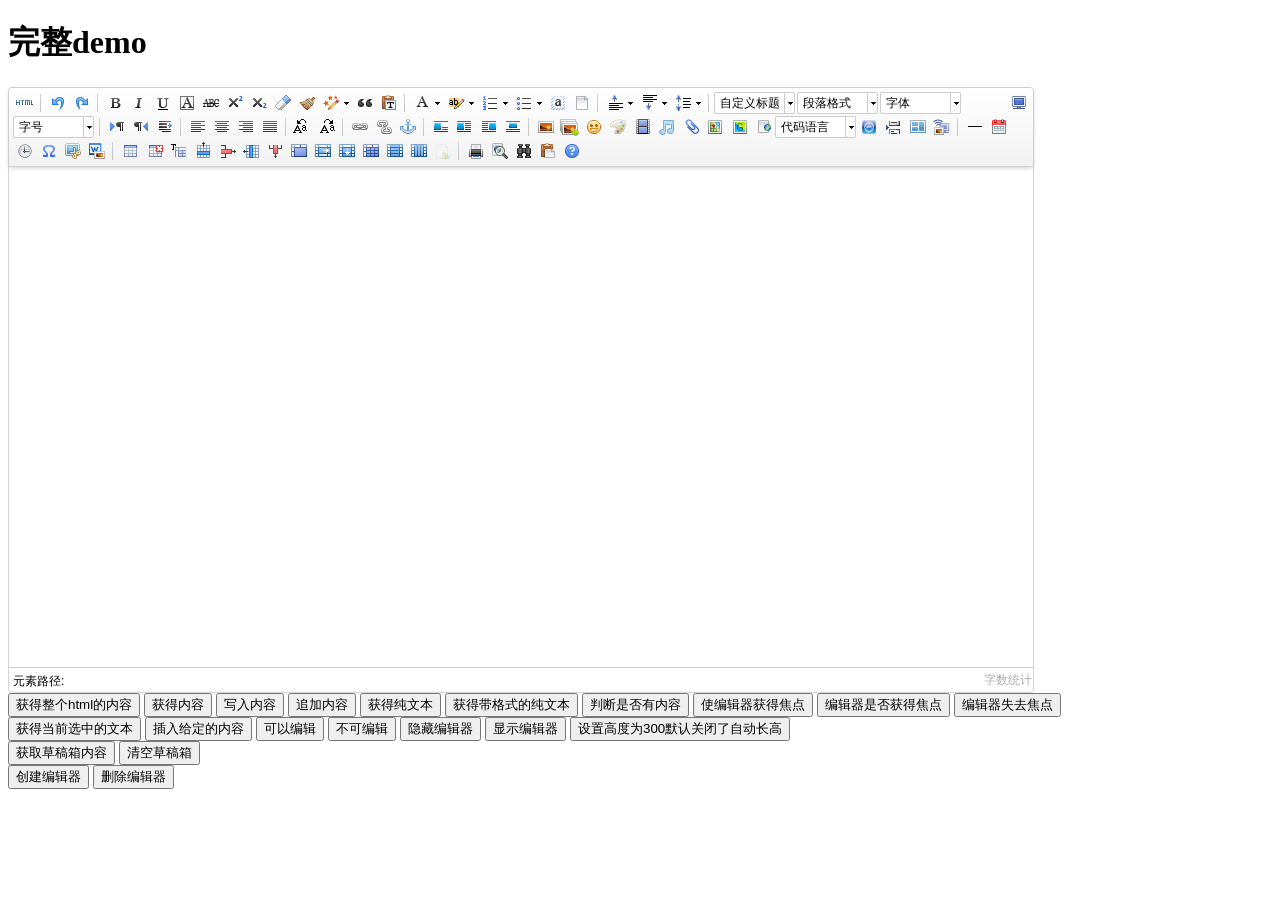
<file: templates/plugins/ueditor/index.html>
<!DOCTYPE HTML PUBLIC "-//W3C//DTD HTML 4.01 Transitional//EN"
        "http://www.w3.org/TR/html4/loose.dtd">
<html>
<head>
    <title>完整demo</title>
    <meta http-equiv="Content-Type" content="text/html;charset=utf-8"/>
    <script type="text/javascript" charset="utf-8" src="ueditor.config.js"></script>
    <script type="text/javascript" charset="utf-8" src="ueditor.all.min.js"> </script>
    <!--建议手动加在语言，避免在ie下有时因为加载语言失败导致编辑器加载失败-->
    <!--这里加载的语言文件会覆盖你在配置项目里添加的语言类型，比如你在配置项目里配置的是英文，这里加载的中文，那最后就是中文-->
    <script type="text/javascript" charset="utf-8" src="lang/zh-cn/zh-cn.js"></script>

    <style type="text/css">
        div{
            width:100%;
        }
    </style>
</head>
<body>
<div>
    <h1>完整demo</h1>
    <script id="editor" type="text/plain" style="width:1024px;height:500px;"></script>
</div>
<div id="btns">
    <div>
        <button onclick="getAllHtml()">获得整个html的内容</button>
        <button onclick="getContent()">获得内容</button>
        <button onclick="setContent()">写入内容</button>
        <button onclick="setContent(true)">追加内容</button>
        <button onclick="getContentTxt()">获得纯文本</button>
        <button onclick="getPlainTxt()">获得带格式的纯文本</button>
        <button onclick="hasContent()">判断是否有内容</button>
        <button onclick="setFocus()">使编辑器获得焦点</button>
        <button onmousedown="isFocus(event)">编辑器是否获得焦点</button>
        <button onmousedown="setblur(event)" >编辑器失去焦点</button>

    </div>
    <div>
        <button onclick="getText()">获得当前选中的文本</button>
        <button onclick="insertHtml()">插入给定的内容</button>
        <button id="enable" onclick="setEnabled()">可以编辑</button>
        <button onclick="setDisabled()">不可编辑</button>
        <button onclick=" UE.getEditor('editor').setHide()">隐藏编辑器</button>
        <button onclick=" UE.getEditor('editor').setShow()">显示编辑器</button>
        <button onclick=" UE.getEditor('editor').setHeight(300)">设置高度为300默认关闭了自动长高</button>
    </div>

    <div>
        <button onclick="getLocalData()" >获取草稿箱内容</button>
        <button onclick="clearLocalData()" >清空草稿箱</button>
    </div>

</div>
<div>
    <button onclick="createEditor()">
    创建编辑器</button>
    <button onclick="deleteEditor()">
    删除编辑器</button>
</div>

<script type="text/javascript">

    //实例化编辑器
    //建议使用工厂方法getEditor创建和引用编辑器实例，如果在某个闭包下引用该编辑器，直接调用UE.getEditor('editor')就能拿到相关的实例
    var ue = UE.getEditor('editor');


    function isFocus(e){
        alert(UE.getEditor('editor').isFocus());
        UE.dom.domUtils.preventDefault(e)
    }
    function setblur(e){
        UE.getEditor('editor').blur();
        UE.dom.domUtils.preventDefault(e)
    }
    function insertHtml() {
        var value = prompt('插入html代码', '');
        UE.getEditor('editor').execCommand('insertHtml', value)
    }
    function createEditor() {
        enableBtn();
        UE.getEditor('editor');
    }
    function getAllHtml() {
        alert(UE.getEditor('editor').getAllHtml())
    }
    function getContent() {
        var arr = [];
        arr.push("使用editor.getContent()方法可以获得编辑器的内容");
        arr.push("内容为：");
        arr.push(UE.getEditor('editor').getContent());
        alert(arr.join("\n"));
    }
    function getPlainTxt() {
        var arr = [];
        arr.push("使用editor.getPlainTxt()方法可以获得编辑器的带格式的纯文本内容");
        arr.push("内容为：");
        arr.push(UE.getEditor('editor').getPlainTxt());
        alert(arr.join('\n'))
    }
    function setContent(isAppendTo) {
        var arr = [];
        arr.push("使用editor.setContent('欢迎使用ueditor')方法可以设置编辑器的内容");
        UE.getEditor('editor').setContent('欢迎使用ueditor', isAppendTo);
        alert(arr.join("\n"));
    }
    function setDisabled() {
        UE.getEditor('editor').setDisabled('fullscreen');
        disableBtn("enable");
    }

    function setEnabled() {
        UE.getEditor('editor').setEnabled();
        enableBtn();
    }

    function getText() {
        //当你点击按钮时编辑区域已经失去了焦点，如果直接用getText将不会得到内容，所以要在选回来，然后取得内容
        var range = UE.getEditor('editor').selection.getRange();
        range.select();
        var txt = UE.getEditor('editor').selection.getText();
        alert(txt)
    }

    function getContentTxt() {
        var arr = [];
        arr.push("使用editor.getContentTxt()方法可以获得编辑器的纯文本内容");
        arr.push("编辑器的纯文本内容为：");
        arr.push(UE.getEditor('editor').getContentTxt());
        alert(arr.join("\n"));
    }
    function hasContent() {
        var arr = [];
        arr.push("使用editor.hasContents()方法判断编辑器里是否有内容");
        arr.push("判断结果为：");
        arr.push(UE.getEditor('editor').hasContents());
        alert(arr.join("\n"));
    }
    function setFocus() {
        UE.getEditor('editor').focus();
    }
    function deleteEditor() {
        disableBtn();
        UE.getEditor('editor').destroy();
    }
    function disableBtn(str) {
        var div = document.getElementById('btns');
        var btns = UE.dom.domUtils.getElementsByTagName(div, "button");
        for (var i = 0, btn; btn = btns[i++];) {
            if (btn.id == str) {
                UE.dom.domUtils.removeAttributes(btn, ["disabled"]);
            } else {
                btn.setAttribute("disabled", "true");
            }
        }
    }
    function enableBtn() {
        var div = document.getElementById('btns');
        var btns = UE.dom.domUtils.getElementsByTagName(div, "button");
        for (var i = 0, btn; btn = btns[i++];) {
            UE.dom.domUtils.removeAttributes(btn, ["disabled"]);
        }
    }

    function getLocalData () {
        alert(UE.getEditor('editor').execCommand( "getlocaldata" ));
    }

    function clearLocalData () {
        UE.getEditor('editor').execCommand( "clearlocaldata" );
        alert("已清空草稿箱")
    }
</script>
</body>
</html>
</file>
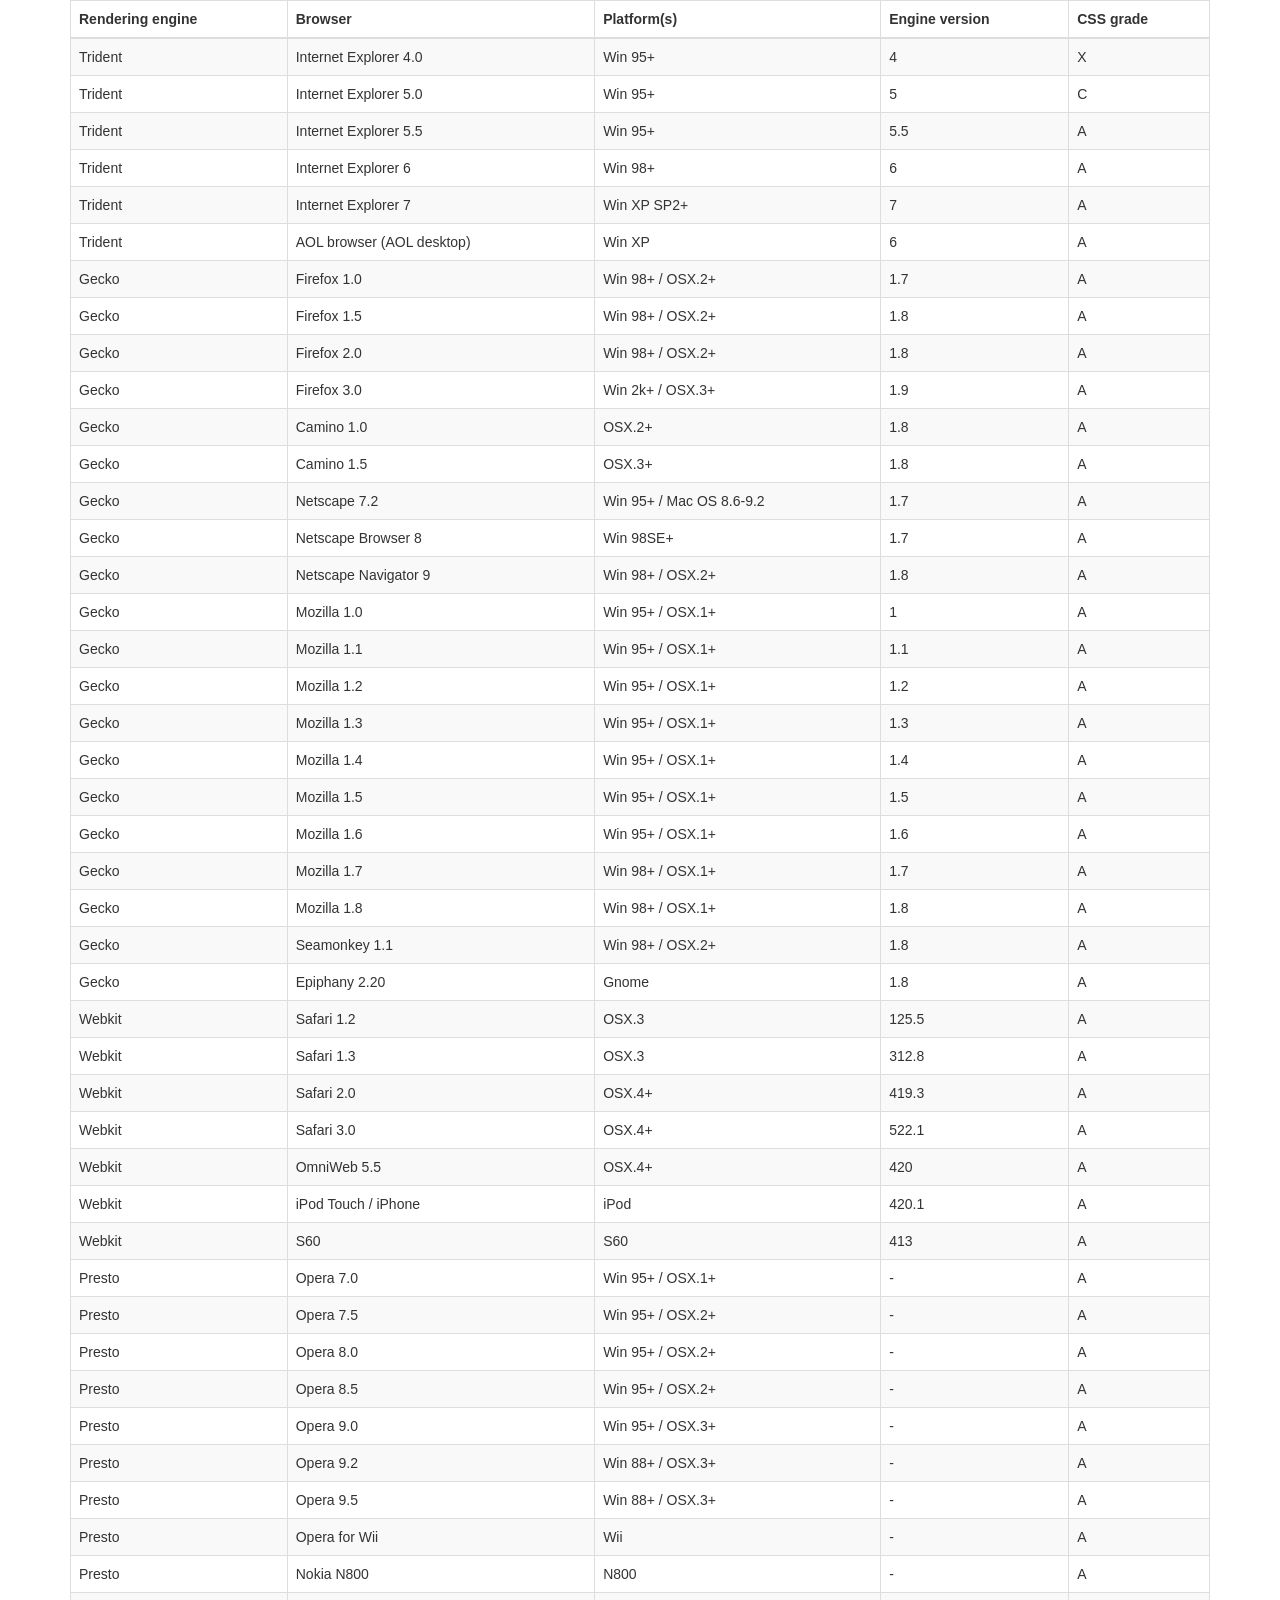
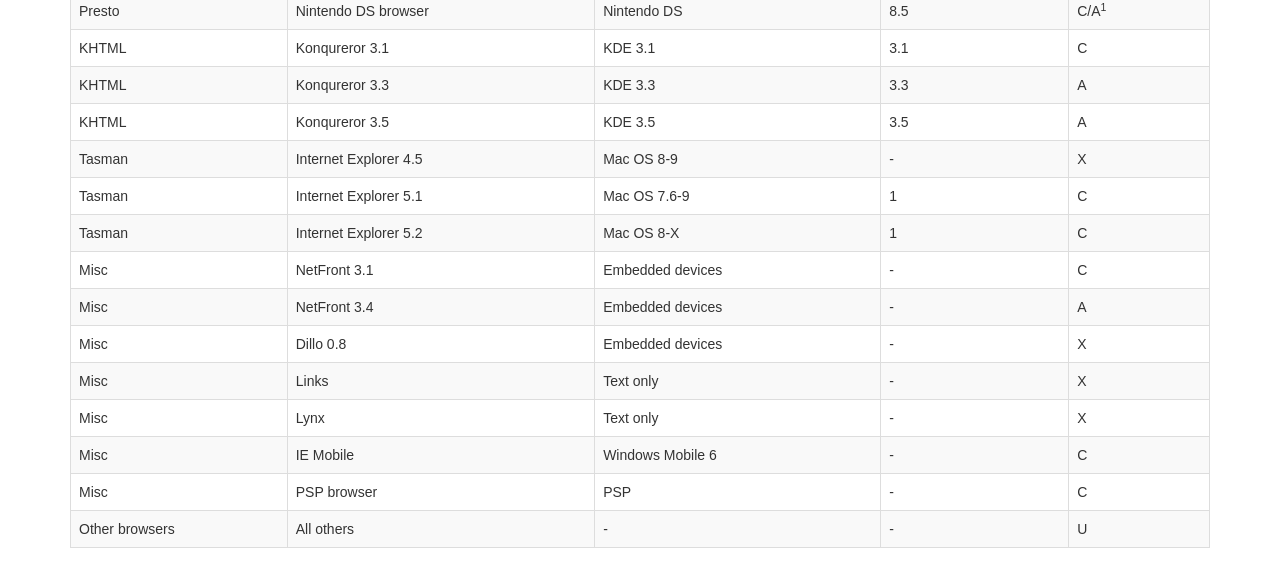
<file: templates/admin/vendor/datatables-plugins/index.html>
<!DOCTYPE HTML PUBLIC "-//W3C//DTD HTML 4.01//EN" "http://www.w3.org/TR/html4/strict.dtd">
<html>
	<head>
		<meta http-equiv="content-type" content="text/html; charset=utf-8" />
		
		<title>DataTables Bootstrap 3 example</title>

		<link rel="stylesheet" type="text/css" href="//maxcdn.bootstrapcdn.com/bootstrap/3.3.0/css/bootstrap.min.css">
		<link rel="stylesheet" type="text/css" href="dataTables.bootstrap.css">

		<script type="text/javascript" language="javascript" src="//code.jquery.com/jquery-1.11.1.min.js"></script>
		<script type="text/javascript" language="javascript" src="//cdn.datatables.net/1.10.3/js/jquery.dataTables.min.js"></script>
		<script type="text/javascript" language="javascript" src="dataTables.bootstrap.js"></script>
		<script type="text/javascript" charset="utf-8">
			$(document).ready(function() {
				$('#example').dataTable();
			} );
		</script>
	</head>
	<body>
		<div class="container">
			
<table cellpadding="0" cellspacing="0" border="0" class="table table-striped table-bordered" id="example">
	<thead>
		<tr>
			<th>Rendering engine</th>
			<th>Browser</th>
			<th>Platform(s)</th>
			<th>Engine version</th>
			<th>CSS grade</th>
		</tr>
	</thead>
	<tbody>
		<tr class="odd gradeX">
			<td>Trident</td>
			<td>Internet
				 Explorer 4.0</td>
			<td>Win 95+</td>
			<td class="center"> 4</td>
			<td class="center">X</td>
		</tr>
		<tr class="even gradeC">
			<td>Trident</td>
			<td>Internet
				 Explorer 5.0</td>
			<td>Win 95+</td>
			<td class="center">5</td>
			<td class="center">C</td>
		</tr>
		<tr class="odd gradeA">
			<td>Trident</td>
			<td>Internet
				 Explorer 5.5</td>
			<td>Win 95+</td>
			<td class="center">5.5</td>
			<td class="center">A</td>
		</tr>
		<tr class="even gradeA">
			<td>Trident</td>
			<td>Internet
				 Explorer 6</td>
			<td>Win 98+</td>
			<td class="center">6</td>
			<td class="center">A</td>
		</tr>
		<tr class="odd gradeA">
			<td>Trident</td>
			<td>Internet Explorer 7</td>
			<td>Win XP SP2+</td>
			<td class="center">7</td>
			<td class="center">A</td>
		</tr>
		<tr class="even gradeA">
			<td>Trident</td>
			<td>AOL browser (AOL desktop)</td>
			<td>Win XP</td>
			<td class="center">6</td>
			<td class="center">A</td>
		</tr>
		<tr class="gradeA">
			<td>Gecko</td>
			<td>Firefox 1.0</td>
			<td>Win 98+ / OSX.2+</td>
			<td class="center">1.7</td>
			<td class="center">A</td>
		</tr>
		<tr class="gradeA">
			<td>Gecko</td>
			<td>Firefox 1.5</td>
			<td>Win 98+ / OSX.2+</td>
			<td class="center">1.8</td>
			<td class="center">A</td>
		</tr>
		<tr class="gradeA">
			<td>Gecko</td>
			<td>Firefox 2.0</td>
			<td>Win 98+ / OSX.2+</td>
			<td class="center">1.8</td>
			<td class="center">A</td>
		</tr>
		<tr class="gradeA">
			<td>Gecko</td>
			<td>Firefox 3.0</td>
			<td>Win 2k+ / OSX.3+</td>
			<td class="center">1.9</td>
			<td class="center">A</td>
		</tr>
		<tr class="gradeA">
			<td>Gecko</td>
			<td>Camino 1.0</td>
			<td>OSX.2+</td>
			<td class="center">1.8</td>
			<td class="center">A</td>
		</tr>
		<tr class="gradeA">
			<td>Gecko</td>
			<td>Camino 1.5</td>
			<td>OSX.3+</td>
			<td class="center">1.8</td>
			<td class="center">A</td>
		</tr>
		<tr class="gradeA">
			<td>Gecko</td>
			<td>Netscape 7.2</td>
			<td>Win 95+ / Mac OS 8.6-9.2</td>
			<td class="center">1.7</td>
			<td class="center">A</td>
		</tr>
		<tr class="gradeA">
			<td>Gecko</td>
			<td>Netscape Browser 8</td>
			<td>Win 98SE+</td>
			<td class="center">1.7</td>
			<td class="center">A</td>
		</tr>
		<tr class="gradeA">
			<td>Gecko</td>
			<td>Netscape Navigator 9</td>
			<td>Win 98+ / OSX.2+</td>
			<td class="center">1.8</td>
			<td class="center">A</td>
		</tr>
		<tr class="gradeA">
			<td>Gecko</td>
			<td>Mozilla 1.0</td>
			<td>Win 95+ / OSX.1+</td>
			<td class="center">1</td>
			<td class="center">A</td>
		</tr>
		<tr class="gradeA">
			<td>Gecko</td>
			<td>Mozilla 1.1</td>
			<td>Win 95+ / OSX.1+</td>
			<td class="center">1.1</td>
			<td class="center">A</td>
		</tr>
		<tr class="gradeA">
			<td>Gecko</td>
			<td>Mozilla 1.2</td>
			<td>Win 95+ / OSX.1+</td>
			<td class="center">1.2</td>
			<td class="center">A</td>
		</tr>
		<tr class="gradeA">
			<td>Gecko</td>
			<td>Mozilla 1.3</td>
			<td>Win 95+ / OSX.1+</td>
			<td class="center">1.3</td>
			<td class="center">A</td>
		</tr>
		<tr class="gradeA">
			<td>Gecko</td>
			<td>Mozilla 1.4</td>
			<td>Win 95+ / OSX.1+</td>
			<td class="center">1.4</td>
			<td class="center">A</td>
		</tr>
		<tr class="gradeA">
			<td>Gecko</td>
			<td>Mozilla 1.5</td>
			<td>Win 95+ / OSX.1+</td>
			<td class="center">1.5</td>
			<td class="center">A</td>
		</tr>
		<tr class="gradeA">
			<td>Gecko</td>
			<td>Mozilla 1.6</td>
			<td>Win 95+ / OSX.1+</td>
			<td class="center">1.6</td>
			<td class="center">A</td>
		</tr>
		<tr class="gradeA">
			<td>Gecko</td>
			<td>Mozilla 1.7</td>
			<td>Win 98+ / OSX.1+</td>
			<td class="center">1.7</td>
			<td class="center">A</td>
		</tr>
		<tr class="gradeA">
			<td>Gecko</td>
			<td>Mozilla 1.8</td>
			<td>Win 98+ / OSX.1+</td>
			<td class="center">1.8</td>
			<td class="center">A</td>
		</tr>
		<tr class="gradeA">
			<td>Gecko</td>
			<td>Seamonkey 1.1</td>
			<td>Win 98+ / OSX.2+</td>
			<td class="center">1.8</td>
			<td class="center">A</td>
		</tr>
		<tr class="gradeA">
			<td>Gecko</td>
			<td>Epiphany 2.20</td>
			<td>Gnome</td>
			<td class="center">1.8</td>
			<td class="center">A</td>
		</tr>
		<tr class="gradeA">
			<td>Webkit</td>
			<td>Safari 1.2</td>
			<td>OSX.3</td>
			<td class="center">125.5</td>
			<td class="center">A</td>
		</tr>
		<tr class="gradeA">
			<td>Webkit</td>
			<td>Safari 1.3</td>
			<td>OSX.3</td>
			<td class="center">312.8</td>
			<td class="center">A</td>
		</tr>
		<tr class="gradeA">
			<td>Webkit</td>
			<td>Safari 2.0</td>
			<td>OSX.4+</td>
			<td class="center">419.3</td>
			<td class="center">A</td>
		</tr>
		<tr class="gradeA">
			<td>Webkit</td>
			<td>Safari 3.0</td>
			<td>OSX.4+</td>
			<td class="center">522.1</td>
			<td class="center">A</td>
		</tr>
		<tr class="gradeA">
			<td>Webkit</td>
			<td>OmniWeb 5.5</td>
			<td>OSX.4+</td>
			<td class="center">420</td>
			<td class="center">A</td>
		</tr>
		<tr class="gradeA">
			<td>Webkit</td>
			<td>iPod Touch / iPhone</td>
			<td>iPod</td>
			<td class="center">420.1</td>
			<td class="center">A</td>
		</tr>
		<tr class="gradeA">
			<td>Webkit</td>
			<td>S60</td>
			<td>S60</td>
			<td class="center">413</td>
			<td class="center">A</td>
		</tr>
		<tr class="gradeA">
			<td>Presto</td>
			<td>Opera 7.0</td>
			<td>Win 95+ / OSX.1+</td>
			<td class="center">-</td>
			<td class="center">A</td>
		</tr>
		<tr class="gradeA">
			<td>Presto</td>
			<td>Opera 7.5</td>
			<td>Win 95+ / OSX.2+</td>
			<td class="center">-</td>
			<td class="center">A</td>
		</tr>
		<tr class="gradeA">
			<td>Presto</td>
			<td>Opera 8.0</td>
			<td>Win 95+ / OSX.2+</td>
			<td class="center">-</td>
			<td class="center">A</td>
		</tr>
		<tr class="gradeA">
			<td>Presto</td>
			<td>Opera 8.5</td>
			<td>Win 95+ / OSX.2+</td>
			<td class="center">-</td>
			<td class="center">A</td>
		</tr>
		<tr class="gradeA">
			<td>Presto</td>
			<td>Opera 9.0</td>
			<td>Win 95+ / OSX.3+</td>
			<td class="center">-</td>
			<td class="center">A</td>
		</tr>
		<tr class="gradeA">
			<td>Presto</td>
			<td>Opera 9.2</td>
			<td>Win 88+ / OSX.3+</td>
			<td class="center">-</td>
			<td class="center">A</td>
		</tr>
		<tr class="gradeA">
			<td>Presto</td>
			<td>Opera 9.5</td>
			<td>Win 88+ / OSX.3+</td>
			<td class="center">-</td>
			<td class="center">A</td>
		</tr>
		<tr class="gradeA">
			<td>Presto</td>
			<td>Opera for Wii</td>
			<td>Wii</td>
			<td class="center">-</td>
			<td class="center">A</td>
		</tr>
		<tr class="gradeA">
			<td>Presto</td>
			<td>Nokia N800</td>
			<td>N800</td>
			<td class="center">-</td>
			<td class="center">A</td>
		</tr>
		<tr class="gradeA">
			<td>Presto</td>
			<td>Nintendo DS browser</td>
			<td>Nintendo DS</td>
			<td class="center">8.5</td>
			<td class="center">C/A<sup>1</sup></td>
		</tr>
		<tr class="gradeC">
			<td>KHTML</td>
			<td>Konqureror 3.1</td>
			<td>KDE 3.1</td>
			<td class="center">3.1</td>
			<td class="center">C</td>
		</tr>
		<tr class="gradeA">
			<td>KHTML</td>
			<td>Konqureror 3.3</td>
			<td>KDE 3.3</td>
			<td class="center">3.3</td>
			<td class="center">A</td>
		</tr>
		<tr class="gradeA">
			<td>KHTML</td>
			<td>Konqureror 3.5</td>
			<td>KDE 3.5</td>
			<td class="center">3.5</td>
			<td class="center">A</td>
		</tr>
		<tr class="gradeX">
			<td>Tasman</td>
			<td>Internet Explorer 4.5</td>
			<td>Mac OS 8-9</td>
			<td class="center">-</td>
			<td class="center">X</td>
		</tr>
		<tr class="gradeC">
			<td>Tasman</td>
			<td>Internet Explorer 5.1</td>
			<td>Mac OS 7.6-9</td>
			<td class="center">1</td>
			<td class="center">C</td>
		</tr>
		<tr class="gradeC">
			<td>Tasman</td>
			<td>Internet Explorer 5.2</td>
			<td>Mac OS 8-X</td>
			<td class="center">1</td>
			<td class="center">C</td>
		</tr>
		<tr class="gradeA">
			<td>Misc</td>
			<td>NetFront 3.1</td>
			<td>Embedded devices</td>
			<td class="center">-</td>
			<td class="center">C</td>
		</tr>
		<tr class="gradeA">
			<td>Misc</td>
			<td>NetFront 3.4</td>
			<td>Embedded devices</td>
			<td class="center">-</td>
			<td class="center">A</td>
		</tr>
		<tr class="gradeX">
			<td>Misc</td>
			<td>Dillo 0.8</td>
			<td>Embedded devices</td>
			<td class="center">-</td>
			<td class="center">X</td>
		</tr>
		<tr class="gradeX">
			<td>Misc</td>
			<td>Links</td>
			<td>Text only</td>
			<td class="center">-</td>
			<td class="center">X</td>
		</tr>
		<tr class="gradeX">
			<td>Misc</td>
			<td>Lynx</td>
			<td>Text only</td>
			<td class="center">-</td>
			<td class="center">X</td>
		</tr>
		<tr class="gradeC">
			<td>Misc</td>
			<td>IE Mobile</td>
			<td>Windows Mobile 6</td>
			<td class="center">-</td>
			<td class="center">C</td>
		</tr>
		<tr class="gradeC">
			<td>Misc</td>
			<td>PSP browser</td>
			<td>PSP</td>
			<td class="center">-</td>
			<td class="center">C</td>
		</tr>
		<tr class="gradeU">
			<td>Other browsers</td>
			<td>All others</td>
			<td>-</td>
			<td class="center">-</td>
			<td class="center">U</td>
		</tr>
	</tbody>
</table>
			
		</div>
	</body>
</html>
</file>
